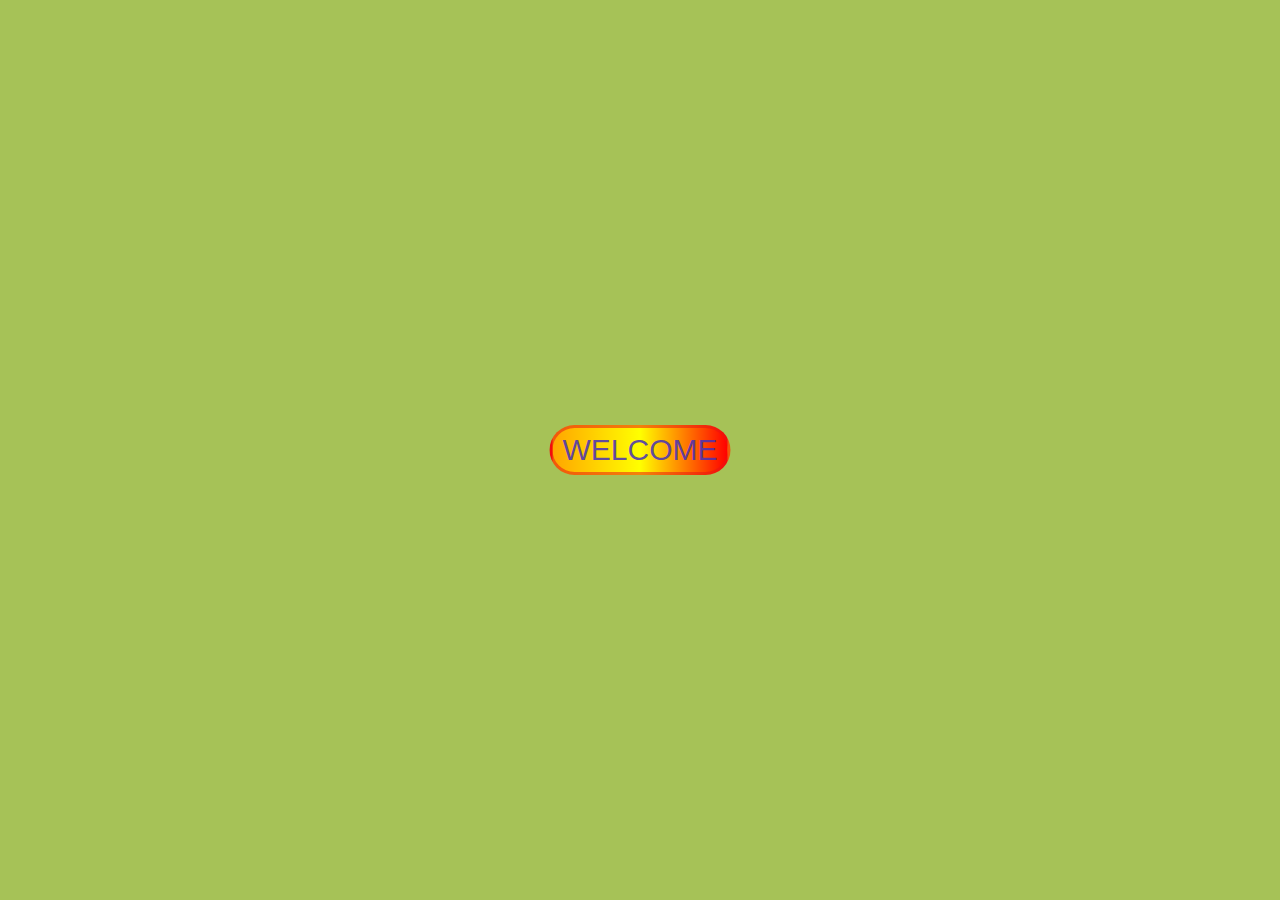
<file: buton.html>
<!DOCTYPE html>
<html lang="en">
<head>
    <meta charset="UTF-8">
    <meta name="viewport" content="width=, initial-scale=1.0">
    <meta http-equiv="X-UA-Compatible" content="ie=edge">
    <title>button</title>

</head>
<link rel="stylesheet" href="buton.css">
<body>
    <a class="but" href="welcome">welcome</a>
</body>
</html>
</file>
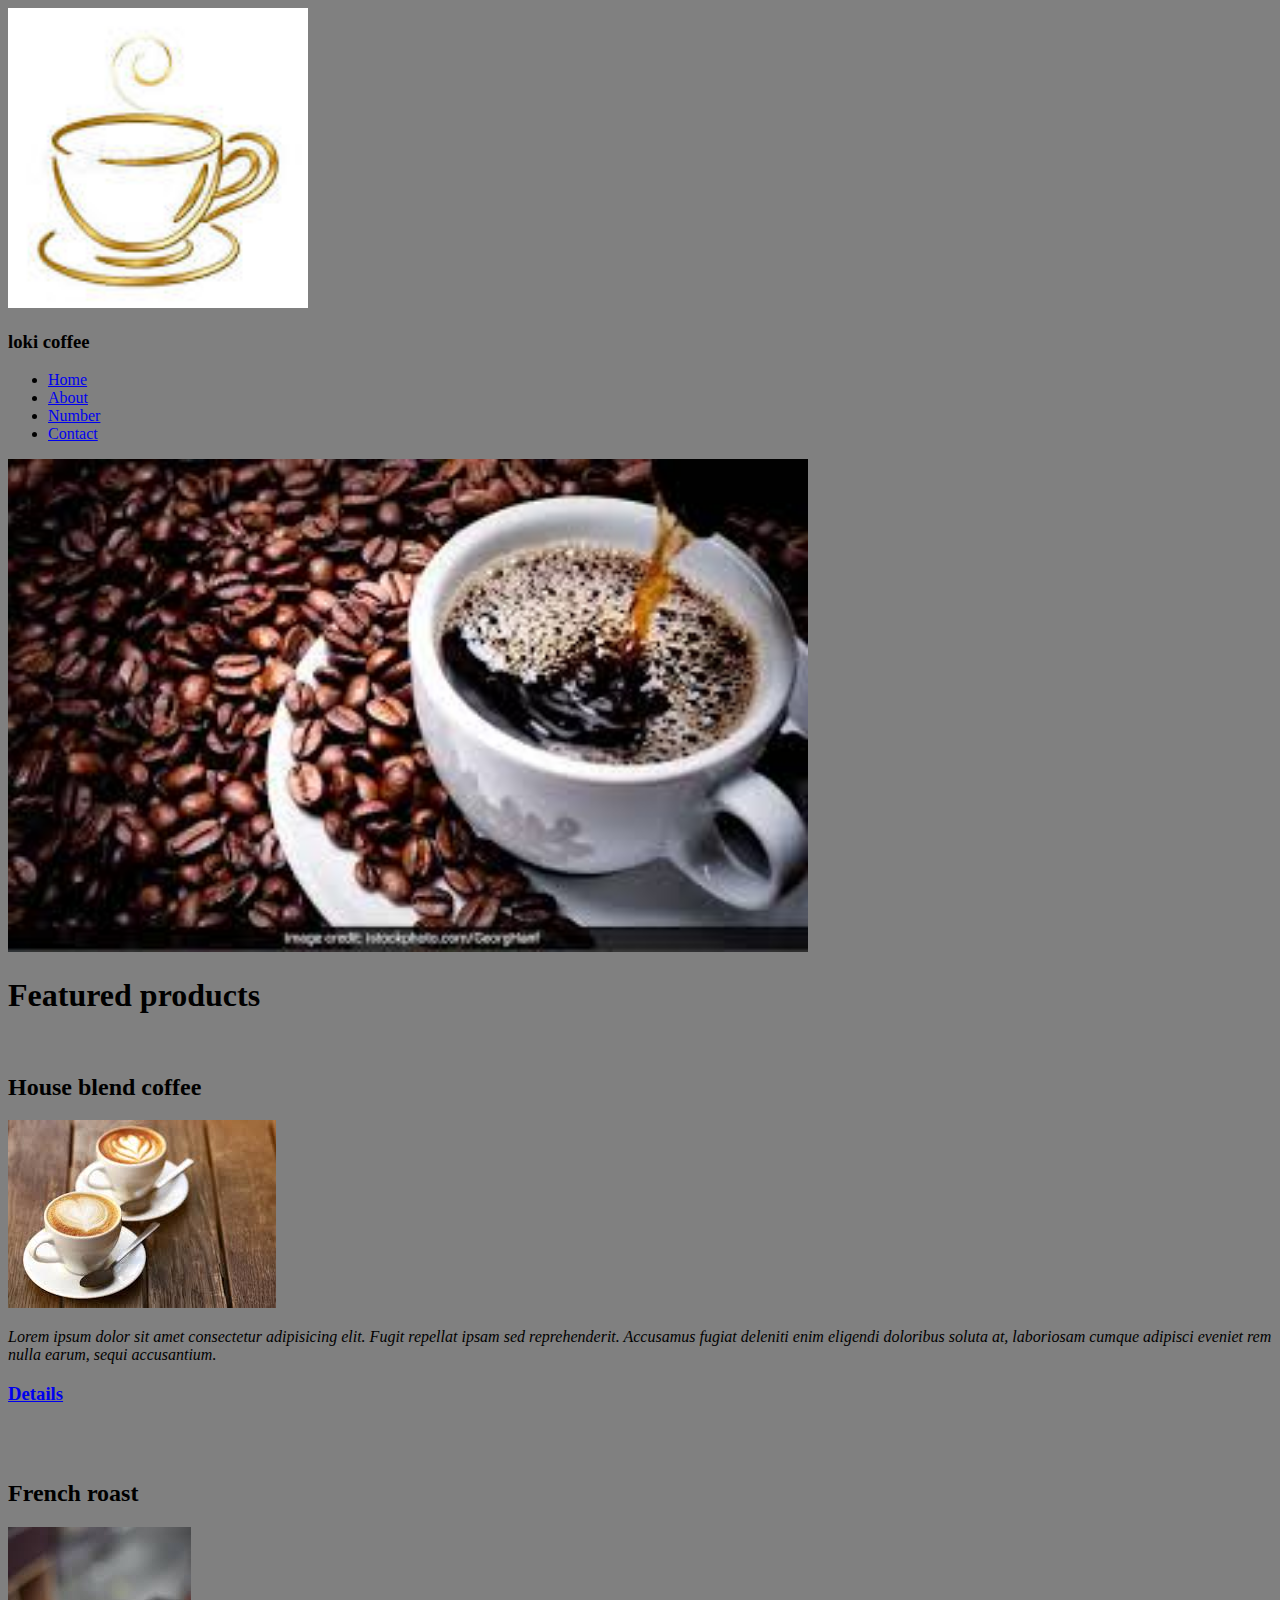
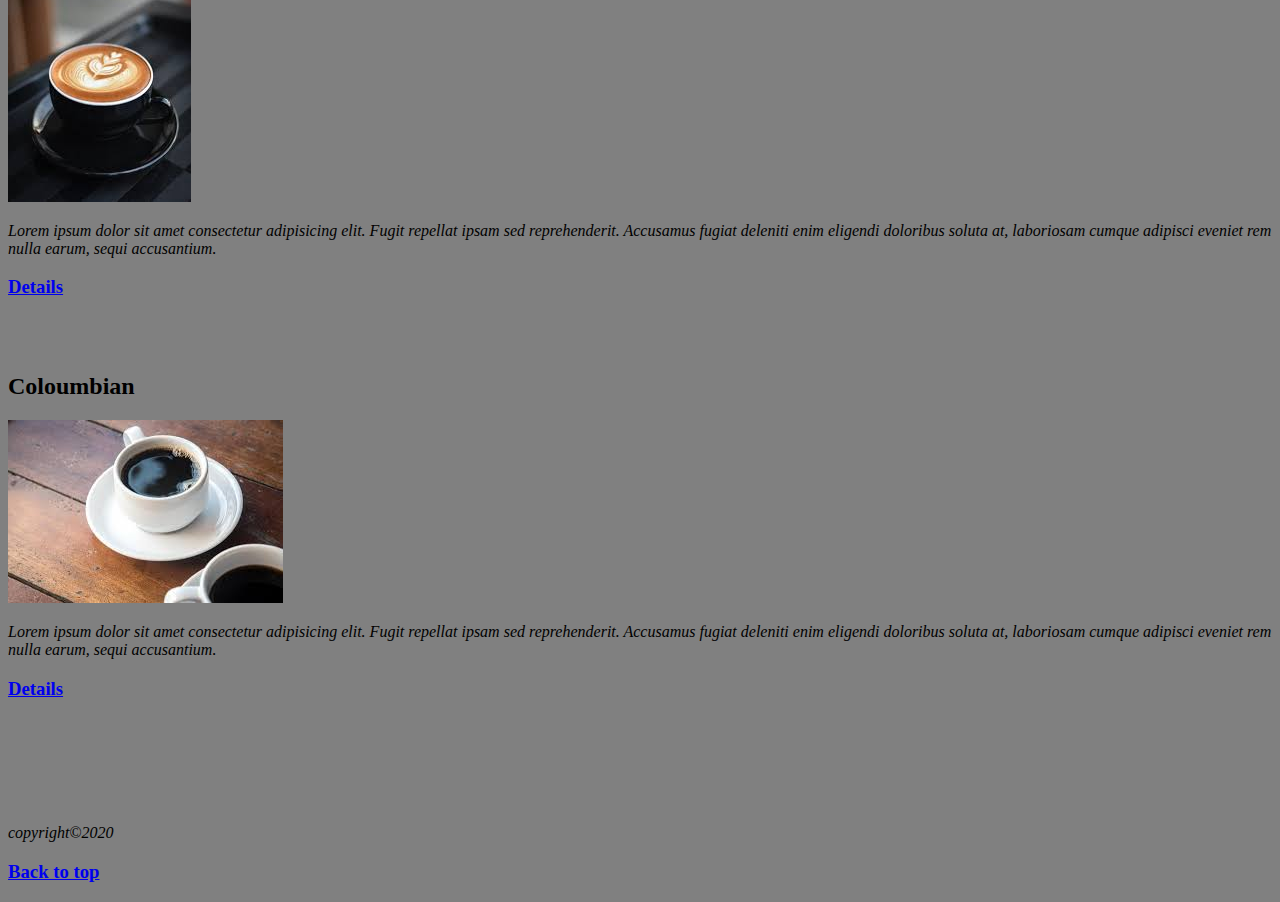
<file: coffee.html>
<!DOCTYPE html>
<html lang="en">
<head>
    <meta charset="UTF-8">
    <meta name="viewport" content="width=device-width, initial-scale=1.0">
    <meta http-equiv="X-UA-Compatible" content="ie=edge">
    <title>coffee junkie</title>
    <link rel="stylesheet" href="make.css">
</head>
<body>
   <img src="./images/download.jfif" id="top" width="300" alt="">  
   <h3>loki coffee</h3>
   <ul>
       <li><a href="coffee.html">Home</a></li>
       <li><a href="about.html">About</a></li>
       <li><a href="number.html">Number</a></li>
       <li><a href="contact.html">Contact</a></li>
         

   </ul>
   <img src="./images/bigcoffee.jfif" width="800" alt="">
   <br>
   <h1>Featured products</h1>
    <br>
    <!--house blend-->
    <h2>House blend coffee</h2>
    <img src="./images/c1 .jfif" alt="">
    <p>Lorem ipsum dolor sit amet consectetur adipisicing elit. Fugit repellat ipsam sed reprehenderit. Accusamus fugiat deleniti enim eligendi doloribus soluta at, laboriosam cumque adipisci eveniet rem nulla earum, sequi accusantium.</p>
    <h3>
        <a href="https://www.wikipedia.org/ " target="_blank">Details</a>
    </h3>
    <br>
    <br>
 <!--French roast-->
 <h2>French roast</h2>
 <img src="./images/c2.jfif" alt="">
 <p>Lorem ipsum dolor sit amet consectetur adipisicing elit. Fugit repellat ipsam sed reprehenderit. Accusamus fugiat deleniti enim eligendi doloribus soluta at, laboriosam cumque adipisci eveniet rem nulla earum, sequi accusantium.</p>
 <h3>
     <a href="https://www.wikipedia.org/ " target="_blank">Details</a>
 </h3>
 <br>
 <br>
     <!--Coloumbian-->
     <h2>Coloumbian</h2>
     <img src="./images/c3.jfif" alt="">
     <p>Lorem ipsum dolor sit amet consectetur adipisicing elit. Fugit repellat ipsam sed reprehenderit. Accusamus fugiat deleniti enim eligendi doloribus soluta at, laboriosam cumque adipisci eveniet rem nulla earum, sequi accusantium.</p>
     <h3>
         <a href="https://www.wikipedia.org/ " target="_blank">Details</a>
     </h3>
     <br><br>
     <br>
     <br>
     <br>
     <p>copyright&copy;2020</p>
     <h3><a href="#top">Back to top</a></h3>

</body>
</html>
</file>
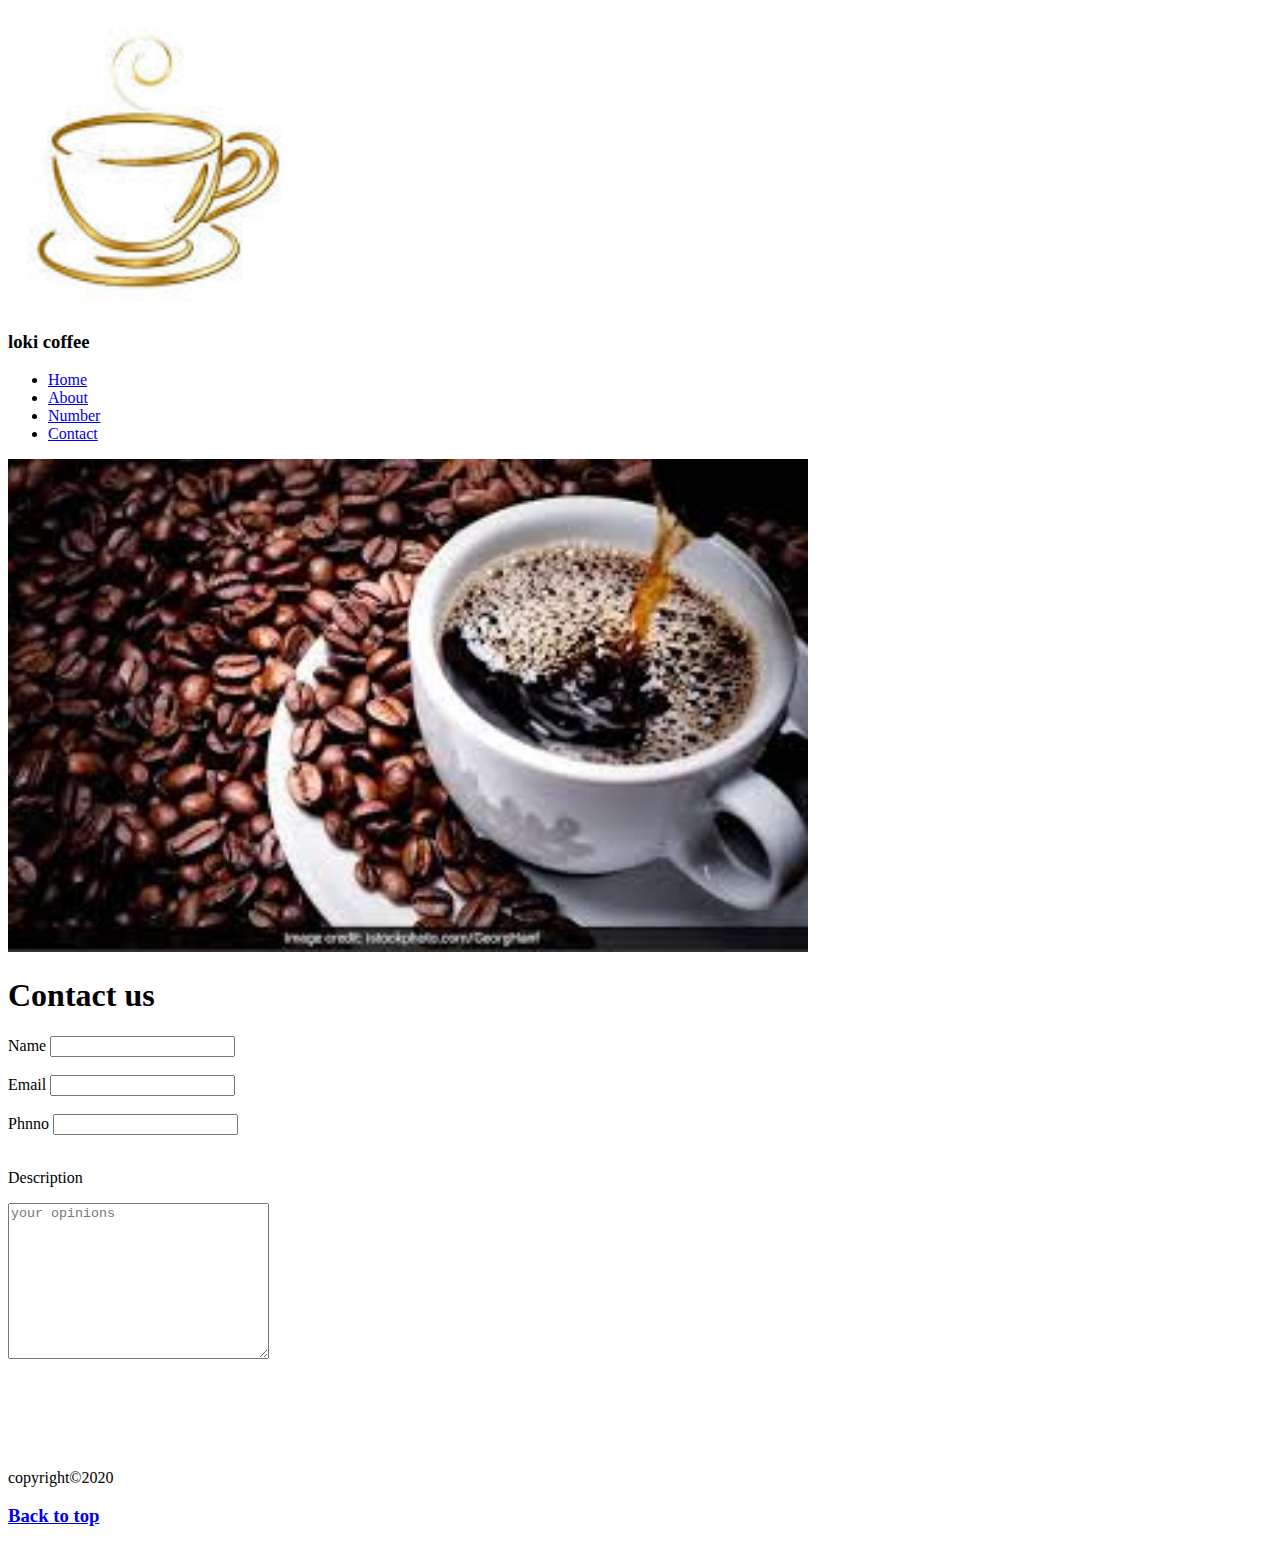
<file: contact.html>
<!DOCTYPE html>
<html lang="en">
<head>
    <meta charset="UTF-8">
    <meta name="viewport" content="width=device-width, initial-scale=1.0">
    <meta http-equiv="X-UA-Compatible" content="ie=edge">
    <title>coffee junkie</title>
</head>
<body>
   <img src="./images/download.jfif" id="top" width="300" alt="">  
   <h3>loki coffee</h3>
   <ul>
       <li><a href="coffee.html">Home</a></li>
       <li><a href="about.html">About</a></li>
       <li><a href="number.html">Number</a></li>
       <li><a href="contact.html">Contact</a></li>
         

   </ul>
   <img src="./images/bigcoffee.jfif" width="800" alt="">
   <br>
   <h1>
       Contact us
   </h1>
   <form action="">
       <label for="name">Name</label>
       <input type="text" name="name"id="name">
       <br>
       <br>
       <label for="mail">Email</label>
       <input type="text"name="email" id="mail">
       <br>
       <br>
       <label for="Phnno">Phnno</label>
       <input type="text"name="number" id="Phnno">
       <br>
       <br>
       <p>Description</p>
       <textarea name="description" id="" cols="30" rows="10" placeholder="your opinions"></textarea>
       
   </form>
     <br><br>
     <br>
     <br>
     <br>
     <p>copyright&copy;2020</p>
     <h3><a href="#top">Back to top</a></h3>

</body>
</html>
</file>
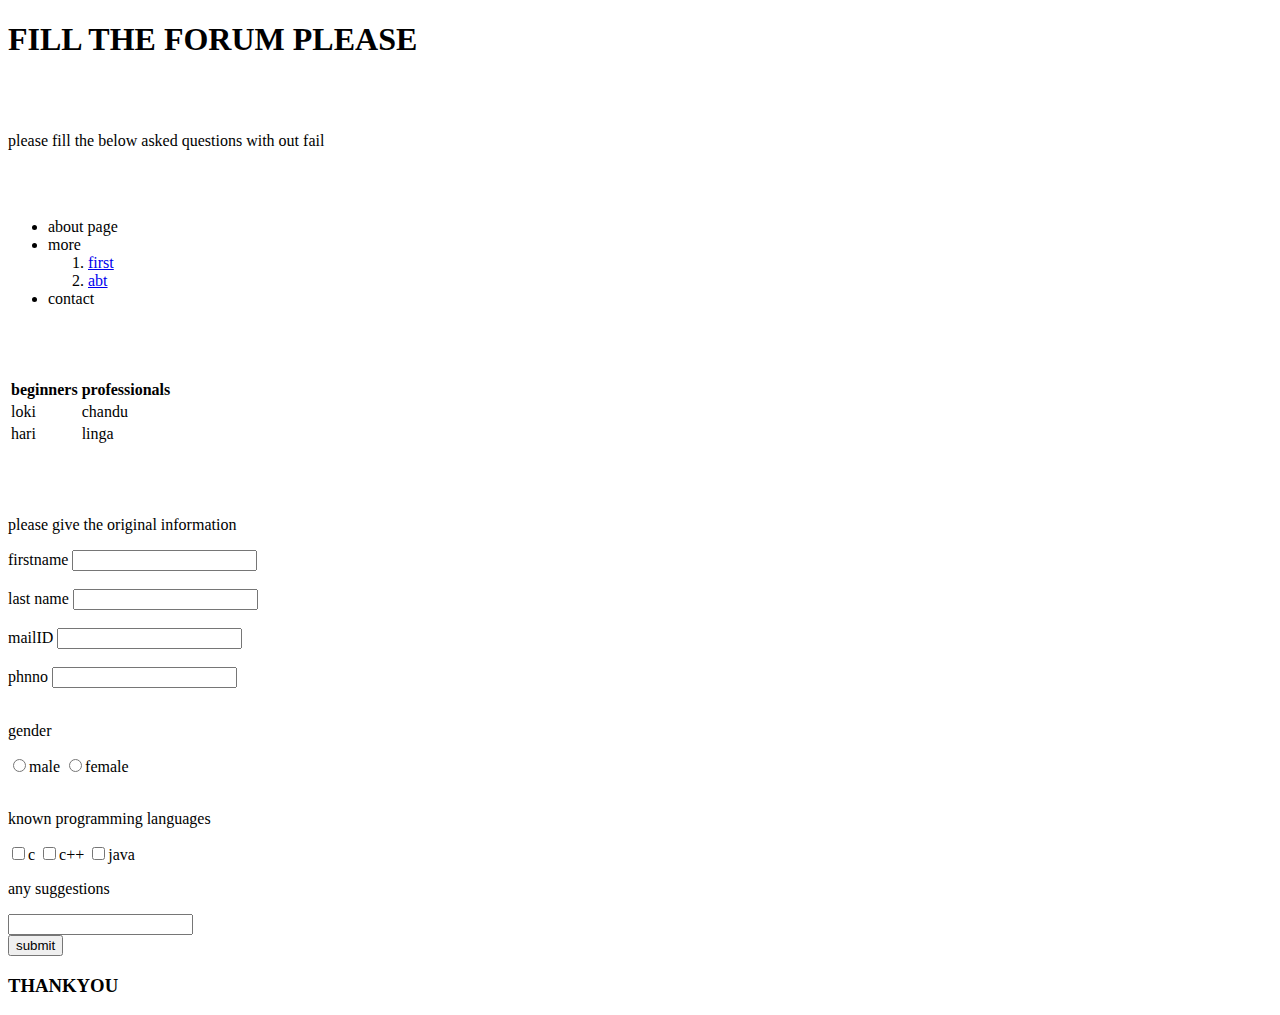
<file: firstpage.html>
<!DOCTYPE html>

<head>
    <title>LOKI</title>
</head>
<body>
    <h1>FILL THE FORUM PLEASE</h1>
    <br>
    <br>                    
    <P>please fill the below asked questions with out fail</P>
    <br>                       
    <br>
    <ul>
        <li>about page</li>
     <li>more
            <ol>
                <li><a href="firstpage.html" target="_blank">first</a></li>
                <li><a href="about.html" target="_blank">abt</a></li>
            </ol>
        </li>
        <li>contact</li>
    </ul>
    <br>
    <br>
    <br>

    <table>
        <th>beginners</th>
        <th>professionals</th>
        <tr>
            <td>
                loki
            </td>
            <td>
                chandu
            </td>
        </tr>
        <tr>
                <td>
                    hari
                </td>
                <td>
                    linga
                </td>
            </tr>
    </table>
    <br>
    <br>
    <br>
    <p>please give the original information</p>
    <form action="">
        <label for="name">firstname</label>  
        <input type="text" name="name">
        <br>
        <br>
        <label for="sname">last name</label>
        <input type="text" name="sname" id="">
        <br>
        <br>
        <label for="mail">mailID</label> 
        <input type="email" name="mail" id="">
        <br>
        <br>
        <label for="phn">phnno</label> 
        <input type="text" name="phn" id="">
        <br>
        <br>
    <p>gender</p>
        <input type="radio" name="gender" id="">male
        <input type="radio" name="gender" id="">female
        <br>
        <br>
        <p>known programming languages</p>
        <input type="checkbox" name="c" id="">c
        <input type="checkbox" name="c++" id="">c++
        <input type="checkbox" name="java" id="">java
        <br>
        
        <p>any suggestions</p>
        <input type="text" name="" id="" height="150" width="100">
        <br>
        <input type="submit" value="submit">
        <h3>THANKYOU</h3>












    </form>
</body>
</html>
</file>
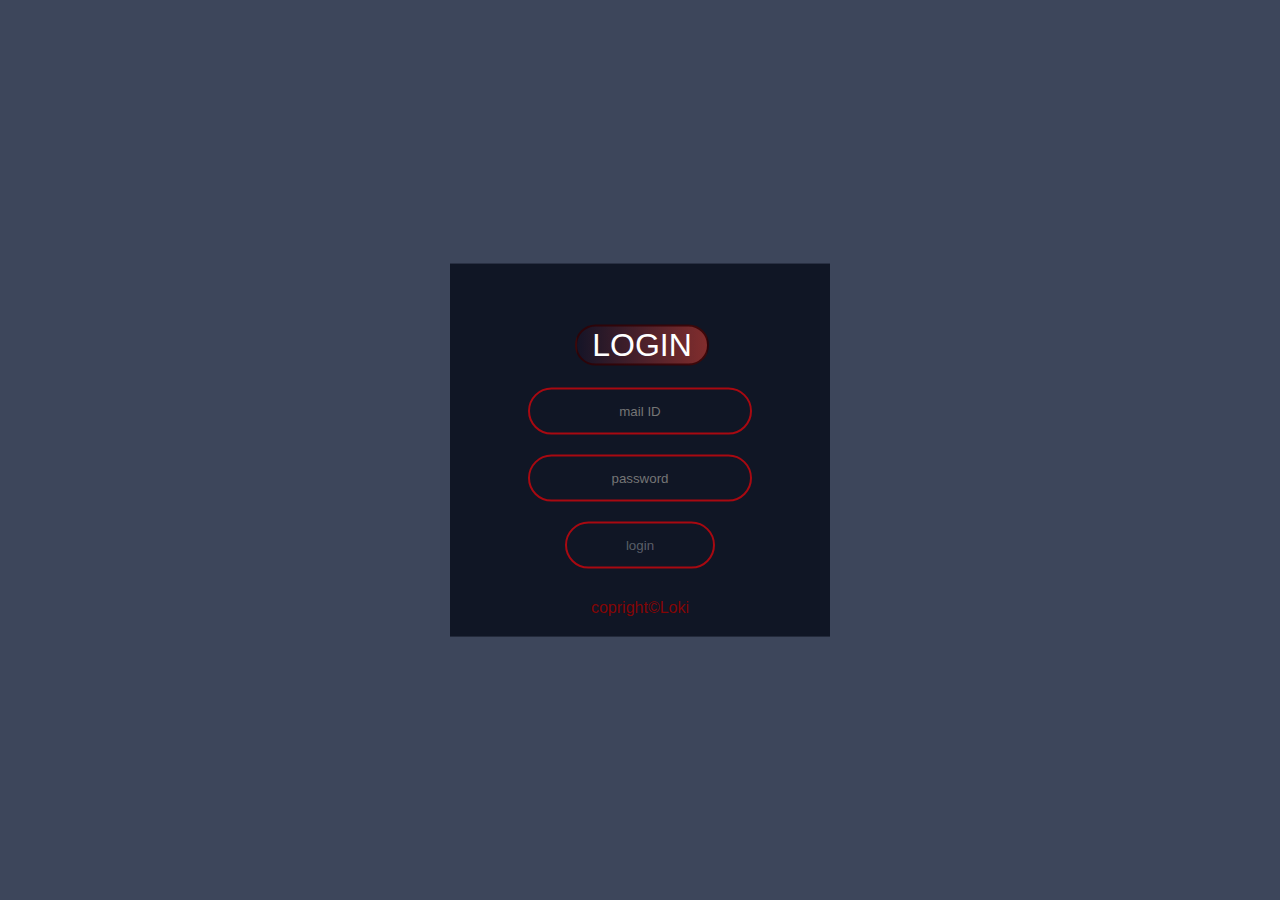
<file: login.html>
<!DOCTYPE html>
<html lang="en">
<head>
    <meta charset="UTF-8">
    <meta name="viewport" content="width=device-width, initial-scale=1.0">
    <meta http-equiv="X-UA-Compatible" content="ie=edge">
    <title>my first css</title>
    <link rel="stylesheet" href="login.css">
</head>
<body>
    
    
     <form class="login" action="./projectnames.html">
            <h1>LOGIN</h1>
           <input type="email" name="mail" placeholder="mail ID">
         <input type="password" placeholder="password">
         <input  type="submit" value="login">
         
         <p>copright&copy;Loki</p>

       
    </form>
</body>
</html>
</file>
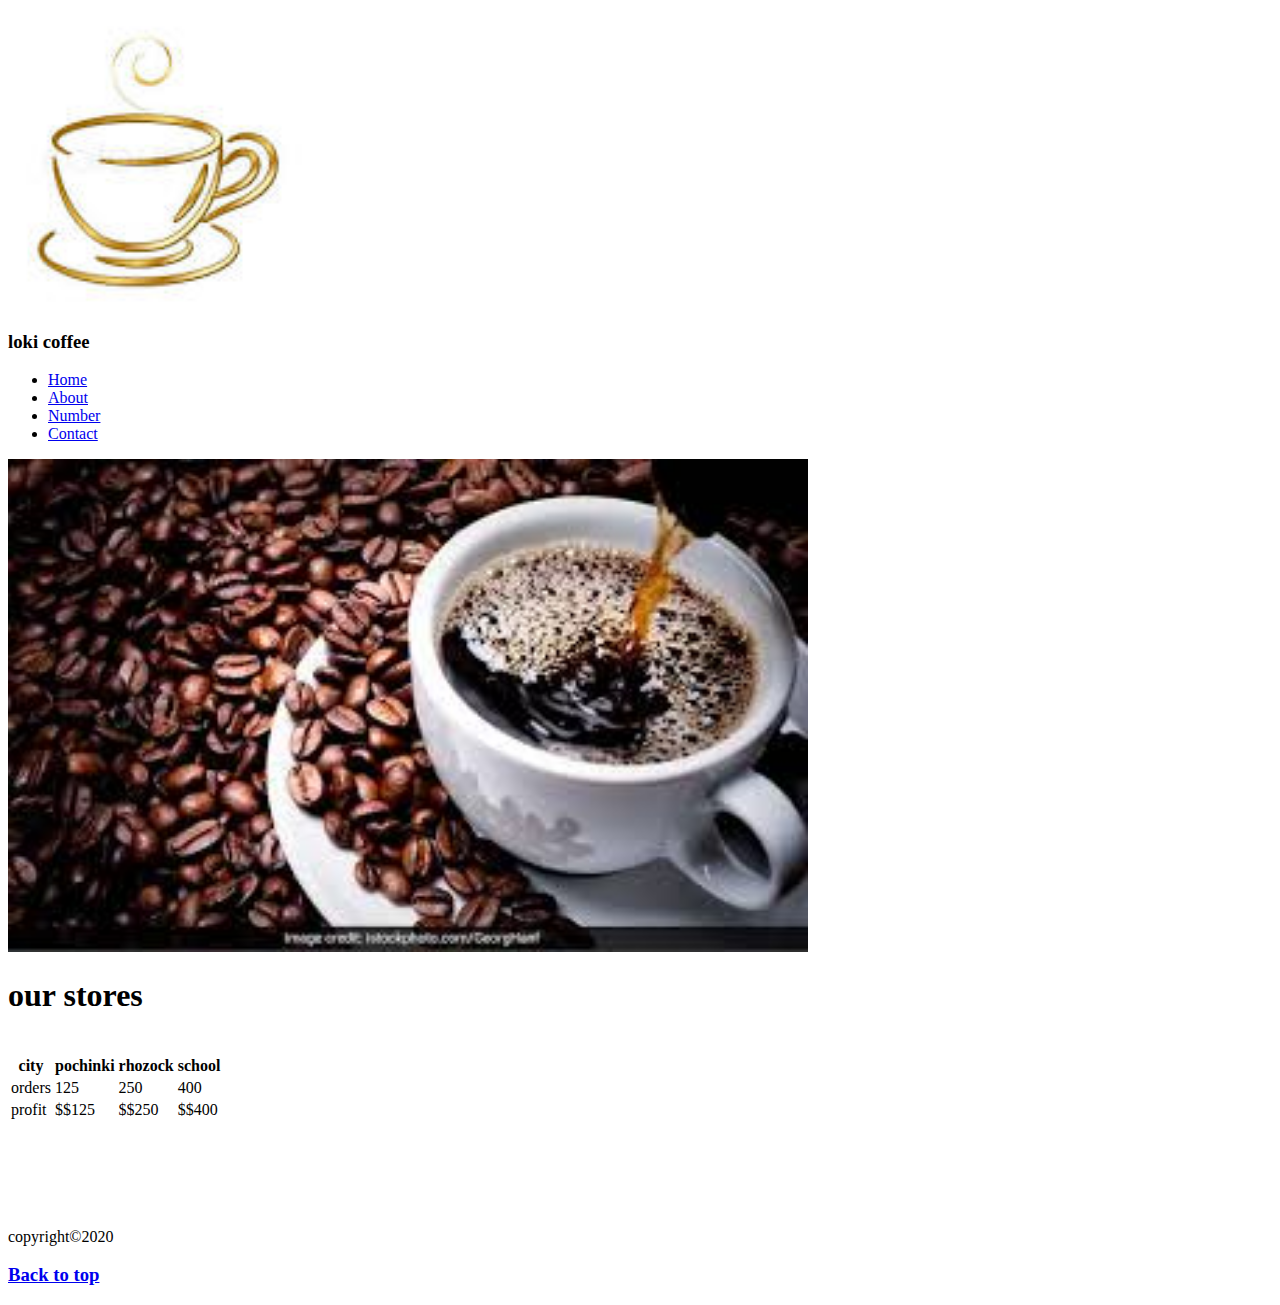
<file: number.html>
<!DOCTYPE html>
<html lang="en">
<head>
    <meta charset="UTF-8">
    <meta name="viewport" content="width=device-width, initial-scale=1.0">
    <meta http-equiv="X-UA-Compatible" content="ie=edge">
    <title>coffee junkie numbers</title>
</head>
<body>
   <img src="./images/download.jfif" id="top" width="300" alt="">  
   <h3>loki coffee</h3>
   <ul>
       <li><a href="coffee.html">Home</a></li>
       <li><a href="about.html">About</a></li>
       <li><a href="number.html">Number</a></li>
       <li><a href="contact.html">Contact</a></li>
         

   </ul>
   <img src="./images/bigcoffee.jfif" width="800" alt="">
   <br>
   <h1>our stores</h1>
   <br>
   <table>
       <tr>
           <th>city</th>
           <th>pochinki</th>
           <th>rhozock</th>
           <th>school</th>
       </tr>
       <tr>
           <td>orders</td>
           <td>125</td>
           <td>250</td>
           <td>400</td>
       </tr>
       
       <tr>
            <td>profit</td>
            <td>$$125</td>
            <td>$$250</td>
            <td>$$400</td>
        </tr>
   </table>

     <br><br>
     <br>
     <br>
     <br>
     <p>copyright&copy;2020</p>
     <h3><a href="#top">Back to top</a></h3>

</body>
</html>
</file>
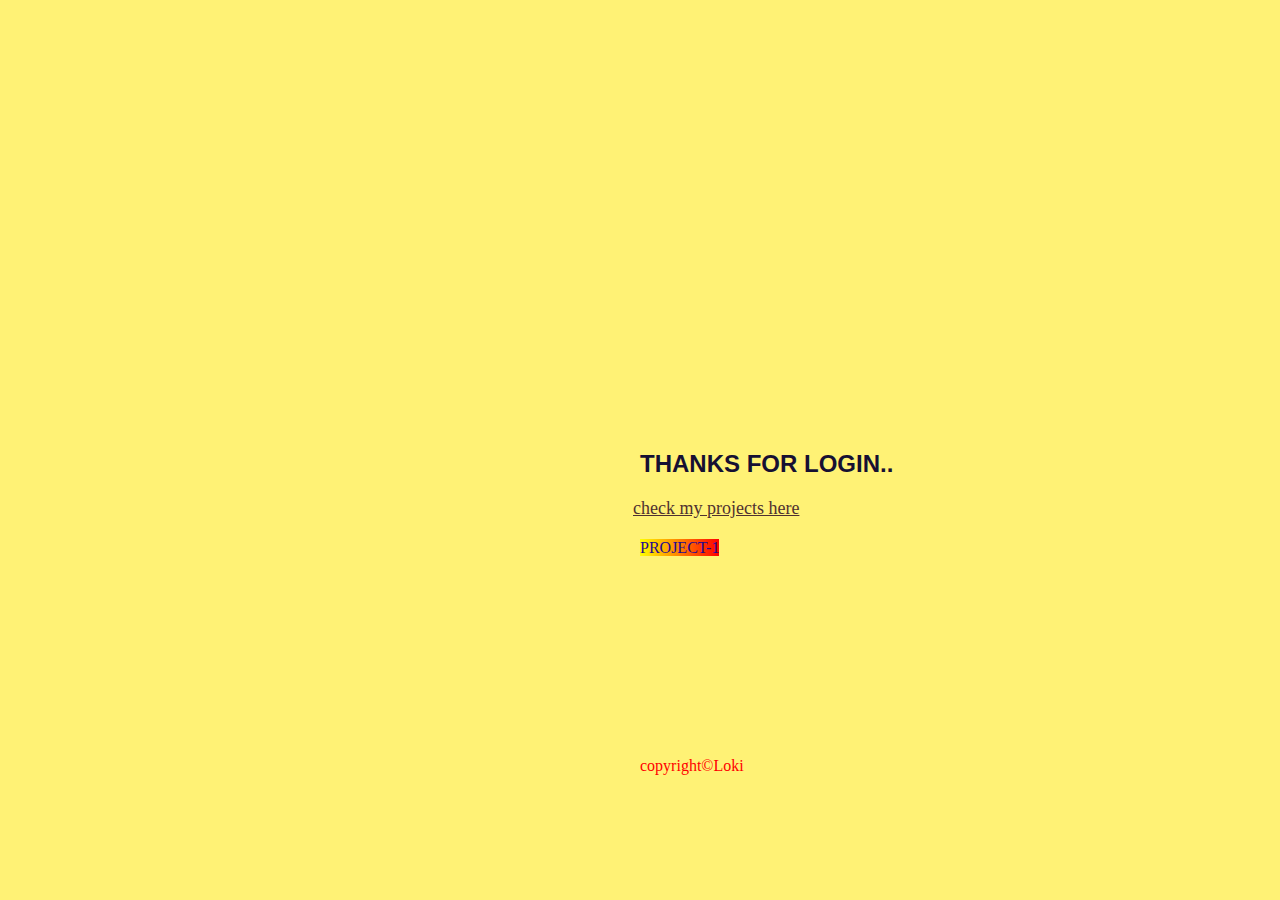
<file: projectnames.html>
<!DOCTYPE html>
<html lang="en">
<head>
    <meta charset="UTF-8">
    <meta name="viewport" content="width=device-width, initial-scale=1.0">
    <meta http-equiv="X-UA-Compatible" content="ie=edge">
    <link rel="stylesheet" href="./projectnames.css">
    <title>my projects</title>
</head>
<body>
    <H2>THANKS FOR LOGIN.. </H2>
    <p class="ud">check my projects here</p>
    

    <ul>
        <li><a href="./coffee.html">PROJECT-1</a></li>
    </ul>
    <p class="cp">copyright&copy;Loki</p>
</body>
</html>
</file>
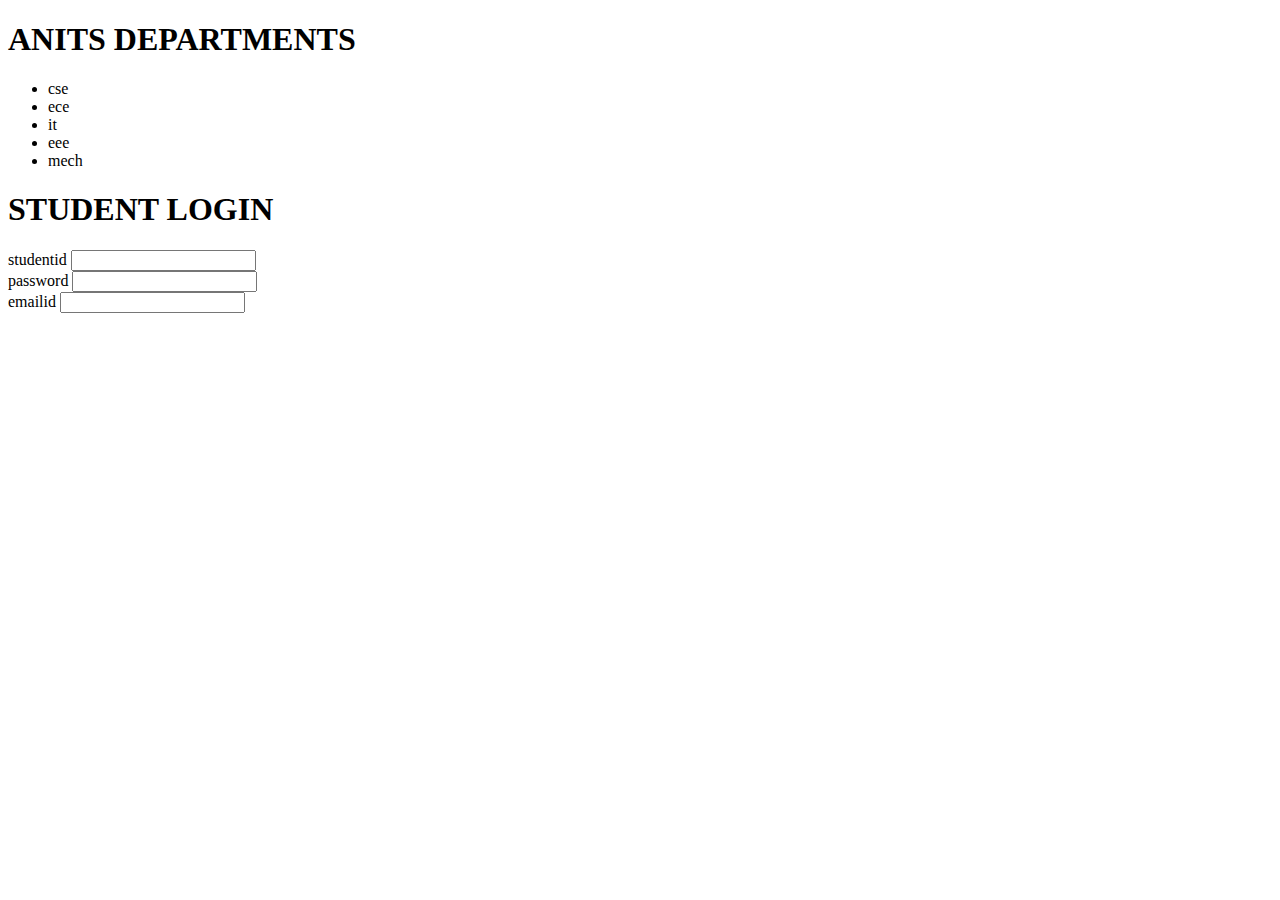
<file: second.html>
<!DOCTYPE html>
<html lang="en">
<head>
    <meta charset="UTF-8">
    <meta name="viewport" content="width=device-width, initial-scale=1.0">
    <meta http-equiv="X-UA-Compatible" content="ie=edge">
    <title>anits</title>
</head>
<body>
    <h1>ANITS DEPARTMENTS</h1>
    <ul><li>cse
    </li>
    <li>ece</li>
    <li>it</li>
    <li>eee</li>
    <li>mech</li>
    
</ul>
<h1>STUDENT LOGIN</h1>
<form action="">
    <label for="stdid">studentid</label>
    <input type="text" name="stdid">
    <br>

    <label for="pwd">password</label>
    <input type="text" name="pwd" id="">
    <br>
    <label for="mail">emailid</label>
    <input type="email"name="mail">




</form>
</body>
</html>
</file>
<file: buton.css>
*{
    margin: 0;
    padding: 0;
}
body{
    background: rgba(130, 170, 19, 0.712);
    background-position: center;
    
}
a{
    font-family: Verdana, Geneva, Tahoma, sans-serif;
    font-size: 30px;
    text-transform: uppercase;
    color: rgba(69, 49, 185, 0.849);
   text-align: center;
    border: 3px solid rgba(231, 20, 20, 0.534);
    border-radius: 25px;
    text-decoration: none;
     background: linear-gradient(to right,orange,yellow,red);   
    padding: 5px 10px;    
    position:absolute;
    top: 50%;
    left: 50%;
    transform:translate(-50%,-50%);







}
</file>
<file: make.css>
body{
   
   
    background-color:grey;
    
    
}
p{
    font-style: italic;
}
</file>
<file: login.css>
body{
    
margin: 0;
padding: 0;
    
    font-family: Verdana, Geneva, Tahoma, sans-serif;
    background-color: #19233dd7;
    background-position: center;
       
}
.login
{
    width: 300px;
    padding: 40px;
    position:absolute;
    top: 50%;
    left: 50%;
    transform:translate(-50%,-50%);

    text-align:center ;
    background-color:#101625;
    
    
}
.login h1{
    color:white;
    font-weight: 270;
    background: linear-gradient(to right,rgb(21, 20, 39),rgb(129, 45, 45));
    width: 130px;
    margin-left: 85px;
    border: 2px solid rgba(48, 1, 4, 0.836);
    border-radius: 25px;


}

.login input[type="email"],.login input[type="password"]{

    border: 0;
    display: block;
    margin: 20px auto;
    text-align: center;
    border: 2px solid rgb(168, 9, 17);
    padding: 14px 10px;
    width: 200px;
    outline: none;
    border-radius: 25px;
    background: none;
    color: white;
    transition: 0.2s;
}
.login input[type="email"]:focus,.login input[type="password"]:focus{
    width: 280px;
    border-color:rgb(3, 126, 54);
}
.login input[type="submit"]{
    
    border: 0;
    display: block;
    margin: 20px auto;
    text-align: center;
    border: 2px solid rgb(168, 9, 17);
    padding: 14px 10px;
    width: 150px;
    outline: none;
    border-radius: 25px;
    background: none;
    color: rgba(255, 255, 255, 0.315);
    transition: 0.2s;

}
.login input[type="submit"]:focus{
    
    width: 200px;
    border-color:rgb(3, 126, 54);
}
p

{   color: rgba(136, 4, 4, 0.979);
    margin-top: 30px;
 margin-bottom: -20px;   
}
</file>
<file: projectnames.css>
*{
    margin: 0;
    padding: 0;
}
body{
    background-color: #FFF275;
    position: absolute;
    top: 50%;
    left: 50%;
    display: block;
    
}
h2{
    font-family:Verdana, Geneva, Tahoma, sans-serif;
    color: #161032;
}
.ud{
    margin: 20px;
    font-size: large;
    color: #4F3130;
    margin-left: -7px;
    text-decoration-line: underline;

}
a{  
    margin-right: 15px ;
    text-decoration: none;
    color: rgb(38, 8, 143) ;
    background: linear-gradient(to right,yellow,red);
    
}
ul li{
    list-style-type: none;
}
.cp{
    margin-top: 200px;
    color: red;
}
</file>
